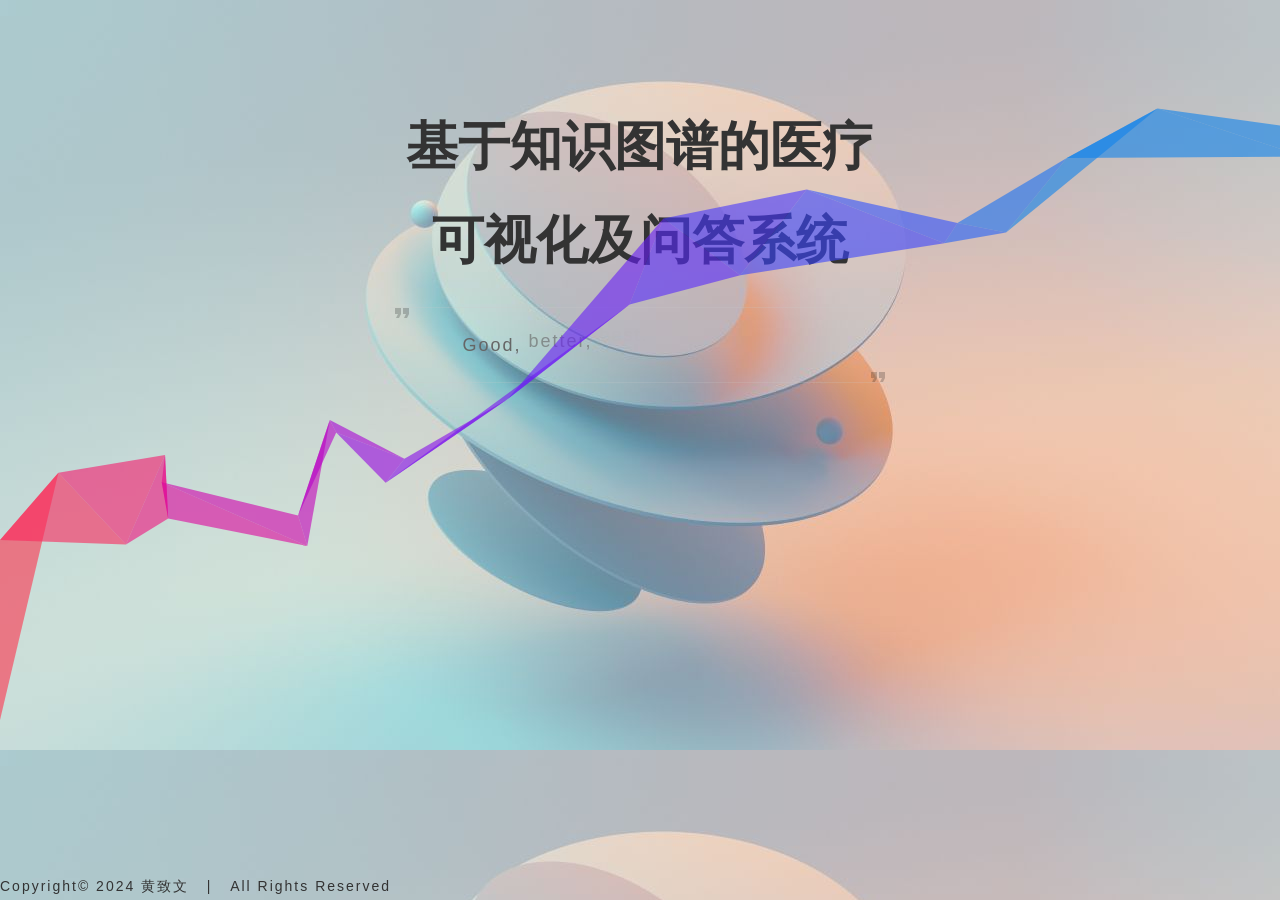
<file: templates/index.html>
<!DOCTYPE html>
<html>
<head>
    <meta charset="utf-8"/>
    <meta http-equiv="X-UA-Compatible" content="IE=edge">
    <meta name="viewport" content="width=device-width, initial-scale=1, maximum-scale=1">
    <meta name="keywords" content="追光者w,有梦想的咸鱼,一棵树站在原野上,Slience">
     <link rel="shortcut icon" href="../static/images/loge.jpg">
    <title>基于知识图谱的医疗可视化及问答系统</title>
    <link rel="stylesheet" type="text/css" href="../static/js/main.css"/>
    <style>
        body {
            background-image: url('../static/images/bg7.jpg');
            background-repeat: repeat;
            font-family: Arial, sans-serif;
        }
    </style>
</head>

<body>
<div class="vi">
    <div class="sidebar">
        <div class="header">
            <h1 style="font-size: 52px;">基于知识图谱的医疗可视化及问答系统</h1>
            <div class="quote">
                <p class="quote-text animate-init" style="font-size: 18px;">
                    <span class="animate-init">Good,</span>
                    <span class="animate-init"> better,</span>
                    <span class="animate-init">best.</span>
                    <span class="animate-init"> Never let it rest.</span>
                </p>
            </div>
        </div>
        <div class="menu">
            <p><a href="/view" class="animate-init" rel="noopener noreferrer" style="font-size: 30px;">可视化界面</a></p>
            <p><a href="/question" class="animate-init" rel="external nofollow noopener noreferrer" style="font-size: 30px;">智能问答系统</a></p>
        </div>
        <div class="location">
            <i class="location-icon"></i>
            <span class="location-text animate-init" style="font-size: 18px;">Jiang Nan University</span>
        </div>
        <div class="relocating">
            Navigating to: <span class="relocate-location"></span>...
        </div>
    </div>

    <div class="content">
        <span class="close">close</span>
    </div>
</div>
<canvas width="1920" height="949"></canvas>
<script type="text/javascript" src="../static/js/index.js"></script>
<script>
    $(document).ready(function () {
        var delay = 1;
        var DELAY_STEP = 200;
        var animationOptions = { opacity: 1, top: 0};

        $('h1').animate(animationOptions).promise()
            .pipe(animateMain)
            .pipe(animateLocationIcon);

        function animateMain() {
            var dfd = $.Deferred();
            var els = $('.animate-init');
            var size = els.size();

            els.each(function (index, el) {
                delay++;
                $(el).delay(index * DELAY_STEP)
                    .animate(animationOptions);
                (size - 1 === index) && dfd.resolve();
            });
            return dfd.promise();
        }

        function animateLocationIcon() {
            $('.location-icon').delay(delay * DELAY_STEP).animate({
                opacity: 1,
                top: 0
            }).promise().done(animationQuote);
        }

        function animationQuote() {}
    });

    document.addEventListener('touchmove', function (e) {
        e.preventDefault()
    })
    var c = document.getElementsByTagName('canvas')[0],
        x = c.getContext('2d'),
        pr = window.devicePixelRatio || 1,
        w = window.innerWidth,
        h = window.innerHeight,
        f = 90,
        q,
        m = Math,
        r = 0,
        u = m.PI*2,
        v = m.cos,
        z = m.random
    c.width = w*pr
    c.height = h*pr
    x.scale(pr, pr)
    x.globalAlpha = 0.6
    function i(){
        x.clearRect(0,0,w,h)
        q=[{x:0,y:h*.7+f},{x:0,y:h*.7-f}]
        while(q[1].x<w+f) d(q[0], q[1])
    }
    function d(i,j){
        x.beginPath()
        x.moveTo(i.x, i.y)
        x.lineTo(j.x, j.y)
        var k = j.x + (z()*2-0.25)*f,
            n = y(j.y)
        x.lineTo(k, n)
        x.closePath()
        r-=u/-50
        x.fillStyle = '#'+(v(r)*127+128<<16 | v(r+u/3)*127+128<<8 | v(r+u/3*2)*127+128).toString(16)
        x.fill()
        q[0] = q[1]
        q[1] = {x:k,y:n}
    }
    function y(p){
        var t = p + (z()*2-1.1)*f
        return (t>h||t<0) ? y(p) : t
    }
    document.onclick = i
    document.ontouchstart = i
    i()
</script>
 <footer id="footer"style="position: fixed; bottom: 0; left: 0;">
           <p class="pad-lft">Copyright&#0169; 2024 黄致文  &nbsp;&nbsp;|&nbsp;&nbsp;&nbsp;All Rights Reserved </p>
        </footer>
</body>
</html>
</file>
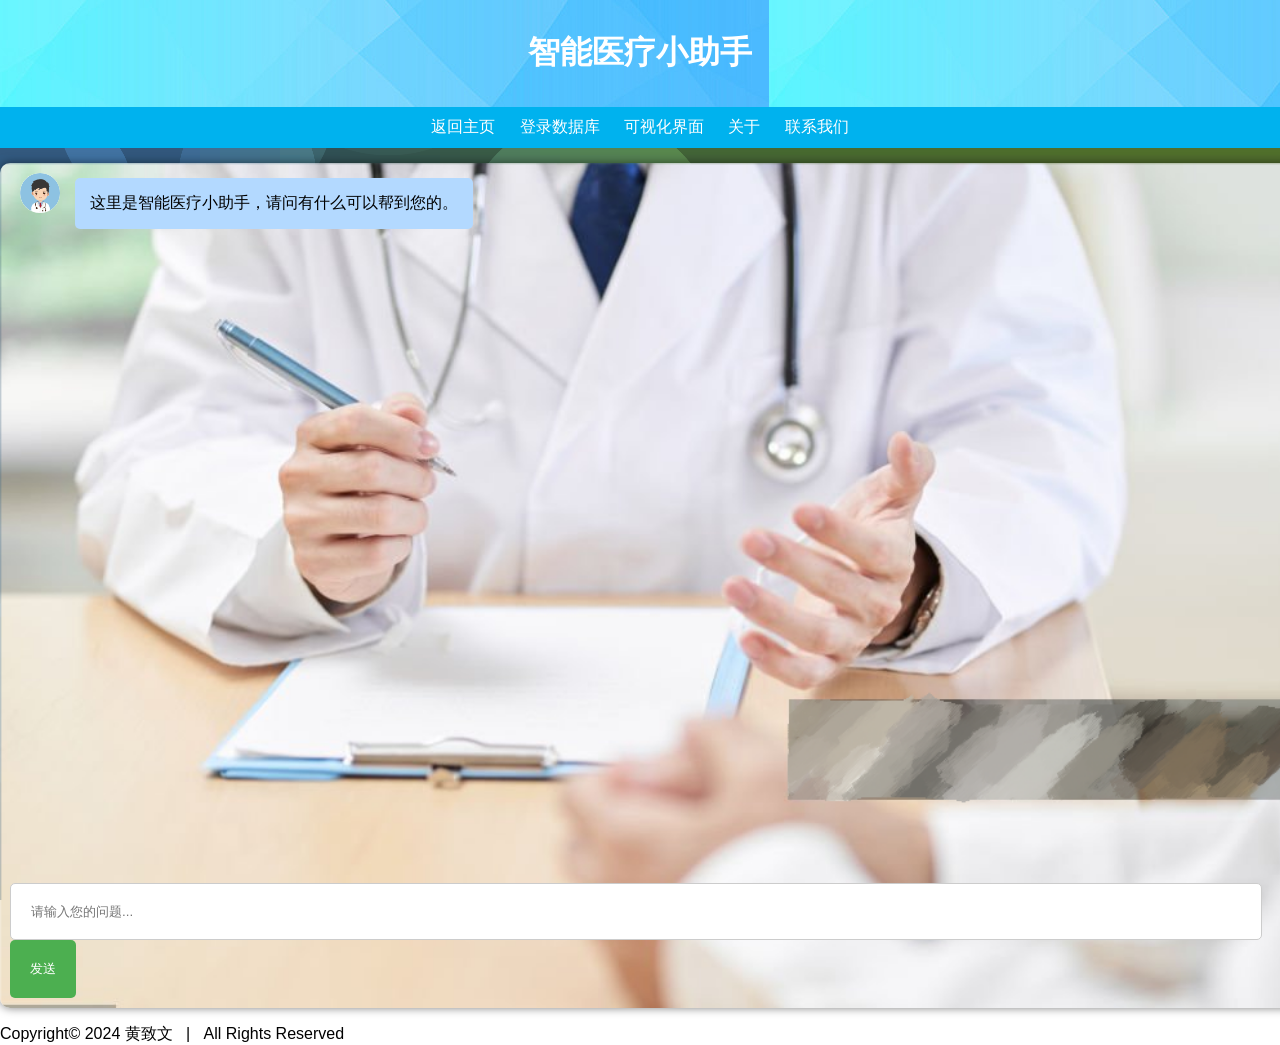
<file: templates/question.html>
<!DOCTYPE html>
<html lang="en">
<head>
    <meta charset="UTF-8">
    <meta name="viewport" content="width=device-width, initial-scale=1.0, maximum-scale=1.0, user-scalable=no">
    <link rel="shortcut icon" href="../static/images/loge.jpg">
    <title>智能医疗小助手</title>
    <style>
        body, html {
		position: absolute;
		top: 0;
		bottom: 0;
		left: 0;
		right: 0;

		margin: 0;
		padding: 0;
	}
	#background {
		position: fixed;
		top: 0;
		left: 0;

		z-index: -100;
	}
        /* 设置全局超链接的颜色 */
        a {
            color: red; /* 红色 */
        }
        a:hover {
            color: darkred; /* 悬停时更深 */
        }
        body {
            font-family: Arial, sans-serif;
            margin: 0;
            padding: 0;
            /*background-image: url('../static/images/bg3.jpg'); /* New background image */
            background-size: cover;
        }

        .header {
            background-image: url('../static/images/R.jpg');
            background-color: #333;
            color: #fff;
            padding: 10px 20px;
            text-align: center;
        }

        .nav {
            background-color: #00b2ee;
            padding: 10px;
            text-align: center;
        }

        .nav a {
            color: #fff;
            text-decoration: none;
            padding: 10px;
        }

        .nav a:hover {
            background-color: #777;
        }

        .chat-container {
            background-image: url('../static/images/background_pattern.png');
            background-size: cover;
            padding: 10px;
            width: 1300px;
            margin: 15px auto;
            border-radius: 10px;
            box-shadow: 0px 0px 10px 0px rgba(0,0,0,0.5);
        }

        .message-container {
            display: flex;
            align-items: flex-start;
            margin-bottom: 10px;
            animation: fadeIn 0.5s ease-in-out;
        }

        .message-container.user {
            flex-direction: row-reverse;
            align-items: flex-start;
        }

        @keyframes fadeIn {
            from {
                opacity: 0;
                transform: translateY(-20px);
            }
            to {
                opacity: 1;
                transform: translateY(0);
            }
        }

        .user-avatar, .robot-avatar {
            width: 40px;
            height: 40px;
            border-radius: 50%;
            margin: 0 10px;
        }

        .user-avatar {
            margin-left: 10px;
        }

        .robot-avatar {
            margin-right: 10px;
        }

        .user-message, .robot-message {
            padding: 15px;
            margin: 5px;
            border-radius: 5px;
        }

        .user-message {
            background-color: #b3ffb3; /* 绿色背景 */
            text-align: right;
        }

        .robot-message {
            background-color: #b3d9ff; /* 蓝色背景 */
            text-align: left;
        }

        #message-box {
            height: 700px;
            overflow-y: auto;
            margin-bottom: 10px;
        }

        #user-input {
            width: calc(100% - 90px);
            padding: 20px;
            border-radius: 5px;
            border: 1px solid #ccc;
            margin-right: 10px;
        }

        #user-input:focus {
            outline: none;
            border-color: #666;
            font-size: 16px;
        }

        #submit-btn {
            background-color: #4caf50;
            color: #fff;
            border: none;
            padding: 20px 20px;
            border-radius: 5px;
            cursor: pointer;
        }

        #submit-btn:hover {
            background-color: #45a049;
        }

        /* 弹窗样式 */
        .popup {
            display: none;
            position: fixed;
            z-index: 1;
            left: 0;
            top: 0;
            width: 100%;
            height: 100%;
            overflow: auto;
            background-color: rgba(0,0,0,0.4);
        }

        .popup-content {
            background-color: #fefefe;
            margin: 15% auto;
            padding: 20px;
            border: 1px solid #888;
            width: 80%;
            box-shadow: 0 4px 8px 0 rgba(0,0,0,0.2);
            animation-name: animatetop;
            animation-duration: 0.4s;
        }

        @keyframes animatetop {
            from {top: -300px; opacity: 0}
            to {top: 0; opacity: 1}
        }

        .close {
            color: #aaa;
            float: right;
            font-size: 28px;
            font-weight: bold;
        }

        .close:hover,
        .close:focus {
            color: black;
            text-decoration: none;
            cursor: pointer;
        }
    </style>
</head>
<body>
<canvas id="background"></canvas>
    <div class="header">
        <h1>智能医疗小助手</h1>
    </div>
    <div class="nav">
        <a href="http://127.0.0.1:5000">返回主页</a>
        <a href="http://localhost:7474/browser/">登录数据库</a>
        <a href="http://127.0.0.1:5000/view">可视化界面</a>
        <a href="#" onclick="showPopup('about')">关于</a>
        <a href="#" onclick="showPopup('contact')">联系我们</a>
    </div>

    <div class="chat-container">
        <div id="message-box">
            <!-- 聊天内容将在这里显示 -->
        </div>
        <form id="message-form" onsubmit="sendMessage(event)">
            <input type="text" id="user-input" placeholder="请输入您的问题...">
            <button type="submit" id="submit-btn">发送</button>
        </form>
    </div>

    <!-- 弹窗内容 -->
    <div id="about" class="popup">
        <div class="popup-content">
            <span class="close" onclick="closePopup('about')">&times;</span>
           <p>
当你面对健康问题时，有时候需要更多的信息，而不仅仅是简单的答案。我们的智能医疗问答网站旨在为您提供更全面、更个性化的帮助。我们的网站基于知识图谱技术，这意味着我们不仅仅是匹配关键词，而是理解您的问题并基于医学知识图谱来提供答案。</p>

<p>探索健康，从这里开始</p>

<p><strong>个性化建议</strong><br>
无论您是在寻找健康建议、了解疾病、还是探索治疗方法，我们都可以为您提供个性化的建议。我们的算法会根据您的输入和医学知识图谱中的信息，为您推荐最相关和最可信的答案。</p>

<p><strong>深入了解</strong><br>
我们不仅提供简单的答案，还会为您提供更深入的信息。您可以探索与您的健康问题相关的医学概念、疾病、症状、治疗方法等。无论您是一个医学专业人士还是一位普通用户，我们都有适合您的信息。</p>

<p><strong>可信赖的来源</strong><br>
我们的答案和信息来自于可信赖的医学数据库和权威来源。我们致力于为您提供最准确、最新的医学信息，以便您做出明智的健康决策。</p>

<p><strong>全面的服务</strong><br>
除了问答功能外，我们还会根据您所提出的问题识别关键词，并为您通过可视化服务。</p>

<p><strong>开始您的健康之旅</strong><br>

<p>无论您是在寻找答案，还是对健康问题感到困惑，我们都在这里为您提供支持。开始您的健康之旅，探索医学世界的奥秘，让我们帮助您做出更明智的健康决策。</p>

        </div>
    </div>

    <div id="contact" class="popup">
        <div class="popup-content">
            <span class="close" onclick="closePopup('contact')">&times;</span>
            <p>联系邮箱：1793647848@qq.com</p>
        </div>
    </div>

    <script>
        window.onload = function() {
            var messageBox = document.getElementById('message-box');
            var robotContainer = document.createElement('div');
            robotContainer.className = 'message-container robot'; // 添加 'robot' 类
            var robotAvatar = document.createElement('img');
            robotAvatar.src = '../static/images/doctor.jpg';
            robotAvatar.className = 'robot-avatar';
            var robotMessageElement = document.createElement('div');
            robotMessageElement.className = 'robot-message';
            robotMessageElement.textContent = '这里是智能医疗小助手，请问有什么可以帮到您的。';
            robotContainer.appendChild(robotAvatar);
            robotContainer.appendChild(robotMessageElement);
            messageBox.appendChild(robotContainer);
        }

        function sendMessage(event) {
            event.preventDefault();
            var userInput = document.getElementById('user-input');
            var userMessage = userInput.value.trim();

            if (userMessage === '') return;

            var messageBox = document.getElementById('message-box');

            // 用户发送消息
            var userContainer = document.createElement('div');
            userContainer.className = 'message-container user'; // 添加 'user' 类
            var userAvatar = document.createElement('img');
            userAvatar.src = '../static/images/user.jpg';
            userAvatar.className = 'user-avatar';

            var userMessageElement = document.createElement('div');
            userMessageElement.className = 'user-message';
            userMessageElement.textContent = userMessage;

            userContainer.appendChild(userAvatar);
            userContainer.appendChild(userMessageElement);
            messageBox.appendChild(userContainer);

            // 清空输入框
            userInput.value = '';

            // 发送请求到后端
            var xhr = new XMLHttpRequest();
            xhr.open('POST', '/ask', true);
            xhr.setRequestHeader('Content-Type', 'application/x-www-form-urlencoded');

            xhr.onload = function() {
                if (xhr.status === 200) {
                    var responseData = JSON.parse(xhr.responseText);
                    var robotMessage = responseData['robot_message'];

                    // 显示机器人消息，并确保超链接显示为红色
                    var robotContainer = document.createElement('div');
                    robotContainer.className = 'message-container robot'; // 添加 'robot' 类
                    var robotAvatar = document.createElement('img');
                    robotAvatar.src = '../static/images/doctor.jpg';
                    robotAvatar.className = 'robot-avatar';

                    var robotMessageElement = document.createElement('div');
                    robotMessageElement.className = 'robot-message';
                    robotMessageElement.innerHTML = robotMessage; // 内含超链接

                    robotContainer.appendChild(robotAvatar);
                    robotContainer.appendChild(robotMessageElement);
                    messageBox.appendChild(robotContainer);

                    // 滚动到消息框底部
                    messageBox.scrollTop = messageBox.scrollHeight;
                } else {
                    console.error("Error with the request:", xhr.status);
                }
            };

            xhr.send('user_message=' + encodeURIComponent(userMessage));
        }

        // JavaScript函数：显示弹窗
        function showPopup(popupId) {
            var popup = document.getElementById(popupId);
            popup.style.display = "block";
        }

        // JavaScript函数：关闭弹窗
        function closePopup(popupId) {
            var popup = document.getElementById(popupId);
            popup.style.display = "none";
        }
window.addEventListener("load", function() {
	var ctx = document.getElementById('background').getContext('2d');
	//gradient
	var options =
	{
		resolution: 1,
		gradient:
		{
			resolution: 4,
			smallRadius: 0,
			hue:
			{
				min: 0,
				max: 360
			},
			saturation:
			{
				min: 40,
				max: 80
			},
			lightness:
			{
				min: 25,
				max: 35
			}
		},
		bokeh:
		{
			count: 30,
			size:
			{
				min: 0.1,
				max: 0.3
			},
			alpha:
			{
				min: 0.05,
				max: 0.4
			},
			jitter:
			{
				x: 0.3,
				y: 0.3
			}
		},
		speed:
		{
			min: 0.0001,
			max: 0.001
		},
		debug:
		{
			strokeBokeh: false,
			showFps: false
		}
	};
	var mobile =
	{
		force: false,
		resolution: 0.5,
		bokeh:
		{
			count: 6
		}
	};
	//buffers
	var gradientBuffer = document.createElement('canvas').getContext('2d');
	var circleBuffer = document.createElement('canvas').getContext('2d');
	//render time, fps calculations, debug
	var time;
	var targetFps = 60; //not actual fps, but updates per second
	var curFps = 0;
	var cntFps = 0;
	var fps = 0;
	var w = 0;
	var h = 0;
	var scale = 0;
	//constants for faster calcs
	var pi2 = Math.PI * 2;
	//util functions
	function lerp(a, b, step) {
		return step * (b - a) + a;
	}
	function clamp(a) {
		if (a < 0) return 0;
		if (a > 1) return 1;
		return a;
	}
	function rand(obj) {
		return Math.random() * (obj.max - obj.min) + obj.min;
	}
	function newColor() {
		return new Color(
				rand(options.gradient.hue),
				rand(options.gradient.saturation),
				rand(options.gradient.lightness)
				);
	}

	function isMobile() {
		return (
				mobile.force
				|| navigator.userAgent.match(/Android/i)
				|| navigator.userAgent.match(/webOS/i)
				|| navigator.userAgent.match(/iPhone/i)
				|| navigator.userAgent.match(/iPad/i)
				|| navigator.userAgent.match(/iPod/i)
				|| navigator.userAgent.match(/BlackBerry/i)
				|| navigator.userAgent.match(/Windows Phone/i)
			   );
	}

	window.requestAnimFrame = (function(callback) {
		if (isMobile())
			return function(callback) {
				window.setTimeout(callback, 1000 / 10);
			};
		return window.requestAnimationFrame || window.webkitRequestAnimationFrame
			|| window.mozRequestAnimationFrame || window.oRequestAnimationFrame
			|| window.msRequestAnimationFrame || function(callback) {
				window.setTimeout(callback, 1000 / 60);
			};
	})();

	//classes
	function Color(h, s, l) {
		this.h = h;
		this.s = s;
		this.l = l;

		this.str = function() {
			return this.h + ", " + this.s + "%, " + this.l +"%";
		}
	}
	function ColorPoint(x, y, color) {
		this.x = x;
		this.y = y;
		this.oldColor = color;
		this.newColor = color;
		this.step = 0;
		this.speed = 0;

		this.color = function() {
			return new Color(lerp(this.oldColor.h, this.newColor.h, this.step),
					lerp(this.oldColor.s, this.newColor.s, this.step),
					lerp(this.oldColor.l, this.newColor.l, this.step));
		}

	}
	var colorPoints = [
		new ColorPoint(0, 0, new Color(196, 59, 34)),
		new ColorPoint(0, 1, new Color(269, 79, 32)),
		new ColorPoint(1, 0, new Color(30, 42, 33)),
		new ColorPoint(1, 1, new Color(304, 47, 27))
	];

	function BokehCircle(x, y, size, alpha) {
		this.oldX = x;
		this.oldY = y;
		this.oldSize = size;
		this.oldAlpha = alpha;
		this.newX = 0;
		this.newY = 0;
		this.newAlpha = 0;
		this.newSize = 0;
		this.step = 0;
		this.speed = 0;

		this.x = function() {
			return lerp(this.oldX, this.newX, this.step);
		}
		this.y = function() {
			return lerp(this.oldY, this.newY, this.step);
		}
		this.alpha = function() {
			return lerp(this.oldAlpha, this.newAlpha, this.step);
		}
		this.size = function() {
			return lerp(this.oldSize, this.newSize, this.step);
		}
	}
	var circles = [];

	function setJitter(circle) {
		circle.newX = clamp(circle.oldX + rand({
			min: -options.bokeh.jitter.x,
			max: options.bokeh.jitter.x
		}));
		circle.newY = clamp(circle.oldY + rand({
			min: -options.bokeh.jitter.y,
			max: options.bokeh.jitter.y
		}));
	}
	function resize() {
		var width = window.innerWidth;
		var height = window.innerHeight;

		w = width * options.resolution;
		h = height * options.resolution;
		scale = Math.sqrt(w * h);

		//actual canvas
		ctx.canvas.width = width;
		ctx.canvas.height = height;
		ctx.scale(1 / options.resolution, 1 / options.resolution);

		//circle canvas
		var circleSize = options.bokeh.size.max * scale;
		circleBuffer.canvas.width = circleSize * 2 + 1;
		circleBuffer.canvas.height = circleSize * 2 + 1;

		circleBuffer.fillStyle = "rgb(255, 255, 255)";
		circleBuffer.beginPath();
		circleBuffer.arc(circleSize, circleSize, circleSize, 0, pi2);
		circleBuffer.closePath();
		circleBuffer.fill();

		//force render on mobile
		if (isMobile())
			render();
	}
	function softCopy(src, dest)
	{
		var i = 0;

		for (var property in src)
		{
			if (dest.hasOwnProperty(property))
				if (softCopy(src[property], dest[property]) == 0)
					dest[property] = src[property];
			i++;
		}
		return i;
	}
	function init() {
		gradientBuffer.canvas.height = options.gradient.resolution;
		gradientBuffer.canvas.width = options.gradient.resolution;

		if (isMobile())
			softCopy(mobile, options);

		resize();

		colorPoints.forEach(function(point) {
			point.oldColor = newColor();
			point.newColor = newColor()
				point.speed = rand(options.speed);
		});

		for(i = 0; i < options.bokeh.count; i++) {
			circles.push(new BokehCircle(Math.random(), Math.random(),
						rand(options.bokeh.size), rand(options.bokeh.alpha)));
			circles[i].newAlpha = rand(options.bokeh.alpha);
			circles[i].newSize = rand(options.bokeh.size);
			circles[i].speed = rand(options.speed);
			setJitter(circles[i]);
		}
	}
	function iterate() {
		var now = Date.now();
		curFps += (now - (time || now));
		cntFps++;
		var delta = (now - (time || now)) / (1000 / targetFps);
		time = now;

		if(curFps > 1000) {
			fps = 1000 / (curFps / cntFps);
			curFps -= 1000;
			cntFps = 0;
		}

		colorPoints.forEach(function(point) {
			point.step += point.speed * delta;

			if (point.step >= 1) {
				point.step = 0;

				point.oldColor = point.newColor;

				point.newColor = newColor();
				point.speed = rand(options.speed);
			}
		});

		circles.forEach(function(circle) {
			circle.step += circle.speed * delta;
			if(circle.step >= 1) {
				circle.step = 0;

				circle.oldX = circle.newX;
				circle.oldY = circle.newY;
				circle.oldAlpha = circle.newAlpha;
				circle.oldSize = circle.newSize;

				setJitter(circle);
				circle.newAlpha = rand(options.bokeh.alpha);
				circle.newSize = rand(options.bokeh.size);
				circle.speed = rand(options.speed);
			}
		});
	}

	function render() {
		iterate();

		//draw point gradient to buffer
		colorPoints.forEach(function(point) {
			var x = point.x * options.gradient.resolution;
			var y = point.y * options.gradient.resolution;
			var grad = gradientBuffer.createRadialGradient(x, y,
					options.gradient.smallRadius, x, y,
					options.gradient.resolution);
			grad.addColorStop(0, 'hsla(' + point.color().str() + ', 255)');
			grad.addColorStop(1, 'hsla(' + point.color().str() + ', 0)');

			gradientBuffer.fillStyle = grad;
			gradientBuffer.fillRect(0, 0,
					options.gradient.resolution, options.gradient.resolution);
		});

		//draw gradient from memory
		ctx.globalCompositeOperation = "source-over";
		ctx.drawImage(gradientBuffer.canvas, 0, 0, w, h);

		//draw bokeh
		ctx.globalCompositeOperation = "overlay";
		if (options.debug.strokeBokeh)
			ctx.strokeStyle = "yellow";

		circles.forEach(function(circle) {
			var size = circle.size() * scale;

			ctx.globalAlpha = circle.alpha();
			ctx.drawImage(circleBuffer.canvas,
					circle.x() * w - size / 2, circle.y() * h - size / 2,
					size, size);

			if(options.debug.strokeBokeh) {
				ctx.globalAlpha = 1;
				ctx.globalCompositeOperation = "source-over";
				ctx.strokeRect(circle.x() * w - size / 2,
						circle.y() * h - size / 2, size, size);
				ctx.globalCompositeOperation = "overlay";
			}
		});
		ctx.globalAlpha = 1;

		//debug info
		if (options.debug.showFps) {
			if(fps <= 10) ctx.fillStyle = 'red';
			else ctx.fillStyle = 'yellow';

			ctx.font = "20px sans-serif";
			ctx.fillText(Math.round(fps) + " fps", 10, 20);
		}

		//done rendering, wait for frame
		window.requestAnimFrame(render);
	}

	//does not seem to impact performance
	window.addEventListener("resize", resize);

	window.addEventListener("click", function(e) {
		//console.log(e.targetTouches[0]);
		var width = window.innerWidth;
		var height = window.innerHeight;
		var x = e.clientX/width,
			y = e.clientY/height;
		if(circles.length>50){
			alert("圆圈太多了");
			return;
		}

		circles.push(new BokehCircle(x, y, rand(options.bokeh.size), rand(options.bokeh.alpha)));

		var last = circles.length-1;
		circles[last].newAlpha = rand(options.bokeh.alpha);
		circles[last].newSize = rand(options.bokeh.size);
		circles[last].speed = rand(options.speed);

		circles[last].newX = x;
		circles[last].newY = y;
	})

	//init and render :)
	init();
	render();
});
    </script>

    <footer id="footer">
        <p class="pad-lft">Copyright&#0169; 2024 黄致文  &nbsp;&nbsp;|&nbsp;&nbsp;&nbsp;All Rights Reserved </p>
    </footer>

</body>
</html>
</file>
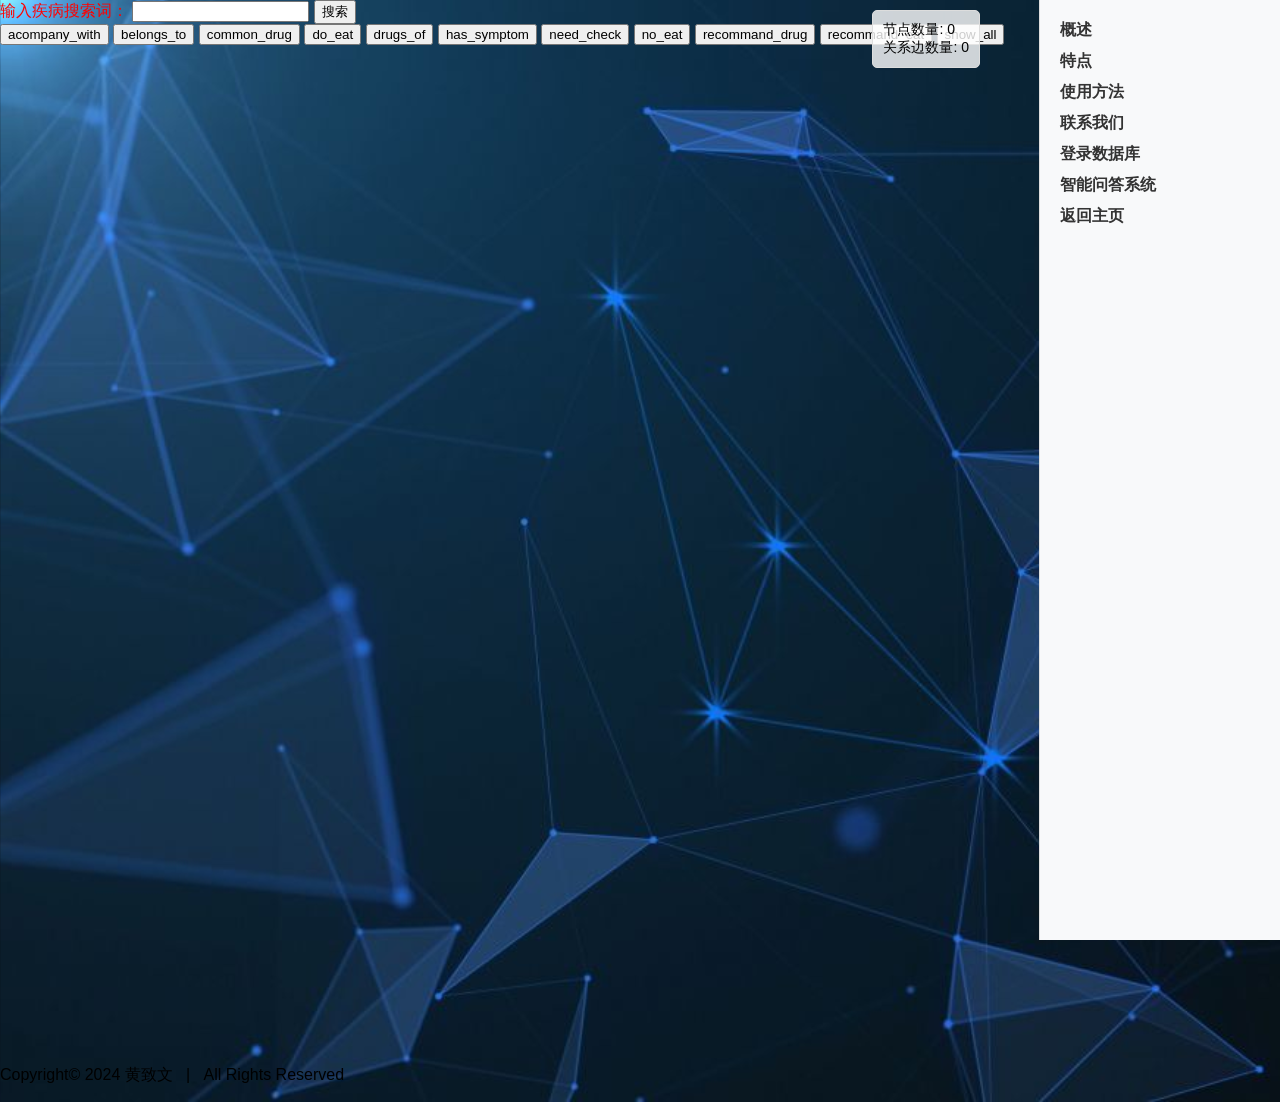
<file: templates/view.html>
<!DOCTYPE html>
<html lang="zh-CN">

<head>
    <meta charset="UTF-8">
    <meta name="viewport" content="width=device-width, initial-scale=1.0">
    <link rel="shortcut icon" href="../static/images/loge.jpg">
    <title>知识图谱可视化界面</title>
    <style>
        body {
            font-family: Arial, sans-serif;
            margin: 0;
            padding: 0;
            background-image: url('../static/images/bg4.jpg'); /* New background image */
            background-size: cover;
        }
         /* 样式修改以将信息显示在右上角，并置于底层 */
        .info {
            position: fixed;  /* 固定位置 */
            top: 10px;  /* 距离页面顶部10px */
            right: 300px;  /* 距离页面右侧20px */
            background: rgba(255, 255, 255, 0.8);  /* 半透明白色背景 */
            padding: 10px;  /* 内边距 */
            border: 1px solid #ddd;  /* 边框 */
            border-radius: 5px;  /* 边角圆滑 */
            z-index: 1;  /* 低层级，确保其他内容在其上 */
            font-size: 14px;  /* 字体大小 */
        }
        /* CSS样式 */
        /* 原有样式保持不变 */
        /* 添加导航栏样式 */
        .navbar {
            position: fixed;
            top: 0;
            right: 0;
            width: 200px;
            height: 100%;
            background-color: #f8f9fa;
            border-left: 1px solid #ddd;
            padding: 20px;
        }

        .navbar ul {
            list-style-type: none;
            padding: 0;
            margin: 0;
        }

        .navbar li {
            margin-bottom: 10px;
        }

        .navbar a {
            text-decoration: none;
            color: #333;
            font-weight: bold;
            font-size: 16px;
            transition: color 0.3s;
        }

        .navbar a:hover {
            color: #007bff;
        }

        /* 修改关系边中内容的字体颜色 */
        text {
            fill: yellow;
        }

        /* 弹窗样式 */
        .popup {
            display: none;
            position: fixed;
            z-index: 1;
            left: 0;
            top: 0;
            width: 100%;
            height: 100%;
            overflow: auto;
            background-color: rgba(0, 0, 0, 0.4);
        }

        .popup-content {
            background-color: #fefefe;
            margin: 15% auto;
            padding: 20px;
            border: 1px solid #888;
            width: 80%;
            box-shadow: 0 4px 8px 0 rgba(0, 0, 0, 0.2);
            animation-name: animatetop;
            animation-duration: 0.4s;
        }

        @keyframes animatetop {
            from {
                top: -300px;
                opacity: 0
            }

            to {
                top: 0;
                opacity: 1
            }
        }

        .close {
            color: #aaa;
            float: right;
            font-size: 28px;
            font-weight: bold;
        }

        .close:hover,
        .close:focus {
            color: black;
            text-decoration: none;
            cursor: pointer;
        }
    </style>

</head>

<body>
  <!-- 显示节点和关系边数量的区域 -->
    <div class="info">
        节点数量: <span id="nodeCount">0</span><br>
        关系边数量: <span id="edgeCount">0</span>
    </div>
    <!-- 导航栏 -->
    <div class="navbar">
        <ul>
            <li><a href="#" onclick="showPopup('overview')">概述</a></li>
            <li><a href="#" onclick="showPopup('features')">特点</a></li>
            <li><a href="#" onclick="showPopup('usage')">使用方法</a></li>
            <li><a href="#" onclick="showPopup('contact')">联系我们</a></li>
            <li><a href="http://localhost:7474/browser/">登录数据库</a></li>
            <li><a href="http://127.0.0.1:5000/question">智能问答系统</a></li>
            <li><a href="http://127.0.0.1:5000/">返回主页</a></li>
        </ul>
    </div>

    <!-- 搜索框 -->
    <div class="search-form">
        <form action="/view" method="GET">
            <label for="search_term"style="color: red;">输入疾病搜索词：</label>
            <input type="text" id="search_term" name="search_term" required>
            <button type="submit">搜索</button>
        </form>
    </div>

    <!-- 按钮组 -->
    <div class="button-group">
        <button onclick="toggleRelationship('acompany_with')">acompany_with</button>
        <button onclick="toggleRelationship('belongs_to')">belongs_to</button>
        <button onclick="toggleRelationship('common_drug')">common_drug</button>
        <button onclick="toggleRelationship('do_eat')">do_eat</button>
        <button onclick="toggleRelationship('drugs_of')">drugs_of</button>
        <button onclick="toggleRelationship('has_symptom')">has_symptom</button>
        <button onclick="toggleRelationship('need_check')">need_check</button>
        <button onclick="toggleRelationship('no_eat')">no_eat</button>
        <button onclick="toggleRelationship('recommand_drug')">recommand_drug</button>
        <button onclick="toggleRelationship('recommand_eat')">recommand_eat</button>
        <button onclick="toggleAll()">show_all</button>
    </div>

    <!-- SVG容器 -->
    <svg id="graph" width="2200" height="1000"></svg>

    <!-- 弹窗内容 -->
    <div id="overview" class="popup">
        <div class="popup-content">
            <span class="close" onclick="closePopup('overview')">&times;</span>
            <p>基于知识图谱的可视化网页界面为用户提供了一个交互式的平台，以直观的方式探索和理解疾病之间的关系、症状、治疗方法等医学知识，
                即用户无需具备专业知识就能够对各种疾病之间的关系、症状、治疗方法等医学知识一目了然 。</p>
        </div>
    </div>

    <div id="features" class="popup">
        <div class="popup-content">
            <span class="close" onclick="closePopup('features')">&times;</span>
            <p><strong>基于HTML和SVG：</strong><br>
                界面使用HTML和SVG技术构建，使得图谱能够在网页上动态展示，用户可以直观地查看和探索知识图谱。</p>

            <p><strong>导航栏功能：</strong><br>提供了简洁的导航栏，包括概述、特点、使用方法和联系我们等选项，方便用户了解和使用该知识图谱可视化界面。</p>

            <p><strong>搜索功能：</strong><br>用户可以在搜索框中输入疾病搜索词，然后点击搜索按钮，以查找与该疾病相关的知识图谱信息。</p>

            <p><strong>按钮组操作：</strong><br>提供了按钮组，用户可以通过点击按钮来切换显示不同类型的关系边，以便更清晰地理解知识图谱中的信息。</p>

            <p><strong>弹窗功能：</strong><br>通过弹窗功能，用户可以查看概述、特点、使用方法和联系我们等详细信息，提供了更多的便利和交互性。</p>

            <p><strong>动态交互：</strong><br>图谱中的节点和关系边具有动态交互效果，用户可以点击节点或关系边，以查看相关信息或进行操作。</p>

            <p><strong>美观易用：</strong><br>界面设计简洁美观，操作简单易用，用户可以轻松地浏览和探索知识图谱中的信息。</p>

        </div>
    </div>

    <div id="usage" class="popup">
        <div class="popup-content">
            <span class="close" onclick="closePopup('usage')">&times;</span>
            <p>在疾病搜索框输入需要查找的疾病关键字，网页便会显示相应的知识图谱，通过点击搜索框下的关系按钮，知识图谱中将会显示或隐藏对应的更新边。
                可对知识图谱中每个节点进行拖拽互动。</p>
        </div>
    </div>

    <div id="contact" class="popup">
        <div class="popup-content">
            <span class="close" onclick="closePopup('contact')">&times;</span>
            <p>联系邮箱：1793647848@qq.com</p>
        </div>
    </div>

    <!-- 引入D3.js库 -->
    <script src="https://d3js.org/d3.v3.min.js"></script>
    <script>
            var relationshipMap = {
        'acompany_with': '伴随',
        'belongs_to': '属于',
        'common_drug': '常用药物',
        'do_eat': '宜食',
        'drugs_of': '药物',
        'has_symptom': '有症状',
        'need_check': '需要检查',
        'no_eat': '忌食',
        'recommand_drug': '推荐药物',
        'recommand_eat': '推荐饮食'
    };
          // 在页面加载完成后执行
        window.onload = function() {
            // 获取 URL 中的 search_term 参数值
            var searchParams = new URLSearchParams(window.location.search);
            var disease = searchParams.get('search_term');

            // 将 disease 填入搜索框
            document.getElementById('search_term').value = disease;

            // 自动提交搜索表单
            document.getElementById('searchForm').submit();
        };

        var links = JSON.parse('{{ links | tojson | safe }}') || [];

        var nodes = {};

        links.forEach(function (link) {
            link.source = nodes[link.source] || (nodes[link.source] = { name: link.source });
            link.target = nodes[link.target] || (nodes[link.target] = { name: link.target });
        });

        var width = 2000, height = 1000;

        var color = d3.scale.category20();

        var force = d3.layout.force()
            .nodes(d3.values(nodes))
            .links(links)
            .size([width, height])
            .linkDistance(180)
            .charge(-1500)
            .on("tick", tick)
            .start();

        var svg = d3.select("#graph");

        var marker =
            svg.append("marker")
                .attr("id", "resolved")
                .attr("markerUnits", "userSpaceOnUse")
                .attr("viewBox", "0 -5 10 10")
                .attr("refX", 32)
                .attr("refY", -1)
                .attr("markerWidth", 12)
                .attr("markerHeight", 12)
                .attr("orient", "auto")
                .attr("stroke-width", 2)
                .append("path")
                .attr("d", "M0,-5L10,0L0,5")
                .attr('fill', '#000000');

        var edges = {}; // 存储关系边

        // 创建关系边
        var edges_line = svg.append('g')
            .attr('class', 'edges')
            .selectAll(".edgepath")
            .data(force.links())
            .enter()
            .append("path")
            .attr({
                'd': function (d) { return 'M ' + d.source.x + ' ' + d.source.y + ' L ' + d.target.x + ' ' + d.target.y },
                'class': 'edgepath',
                'id': function (d, i) { return 'edgepath' + i; }
            })
            .style("stroke", function (d) {
                var lineColor;
                lineColor = "#B43232";
                return lineColor;
            })
            .style("pointer-events", "none")
            .style("stroke-width", 0.5)
            .attr("marker-end", "url(#resolved)");

        // 存储关系边的索引
        edges_line.each(function (d, i) {
            edges[d.source.name + "-" + d.target.name] = d;
        });

        // 创建关系文本
        var edges_text = svg.append("g")
            .attr('class', 'edge-text')
            .selectAll(".edgelabel")
            .data(force.links())
            .enter()
            .append("text")
            .style("pointer-events", "none")
            .attr({
                'class': 'edgelabel',
                'id': function (d, i) { return 'edgepath' + i; },
                'dx': 80,
                'dy': 0
            });

          edges_text.append('textPath')
        .attr('xlink:href', function (d, i) { return '#edgepath' + i; })
        .style("pointer-events", "none")
        .text(function (d) {
            // 使用 relationshipMap 中的替换文本，如果没有则返回空字符串
            return relationshipMap[d.rela] || '';
        });

        var circle = svg.append("g").selectAll("circle")
            .data(force.nodes())
            .enter().append("circle")
            .style("fill", function (d, i) {
                return color(i);
            })
            .style('stroke', function (node) {
                var color;
                var link = links[node.index];
                color = "#A254A2";
                return color;
            })
            .attr("r", 28)
            .on("click", function (node) {
                edges_line.style("stroke-width", function (line) {
                    console.log(line);
                    if (line.source.name == node.name || line.target.name == node.name) {
                        return 4;
                    } else {
                        return 0.5;
                    }
                });
            })
            .on("dblclick", function (node) {
            navigateToNode(node.name); // 双击节点后跳转到节点文本的超链接
    })
            .on("mouseover", function () {
        d3.select(this).attr("r", 32); // 鼠标悬停时增大节点半径
    })
            .on("mouseout", function () {
        d3.select(this).attr("r", 28); // 鼠标移出时恢复节点半径
    })
            .call(force.drag);

        circle.append("title")
            .text("双击了解详情");
        circle.on("dblclick", function (node) {
            navigateToNode(node.name); // 双击节点后跳转到节点文本的超链接
        });

        function navigateToNode(nodeName) {
            // 构建节点文本的超链接
            var nodeLink = "https://baike.baidu.com/item/" + nodeName; // 替换为你的节点文本页面地址
            // 跳转到节点文本页面
            window.location.href = nodeLink;
        }

        var text = svg.append("g").selectAll("text")
            .data(force.nodes())
            .enter()
            .append("text")
            .attr("dy", ".35em")
            .attr("text-anchor", "middle")
            .style('fill', 'black')
            .attr('x', function (d) {
                var re_en = /[a-zA-Z]+/g;
                if (d.name.match(re_en)) {
                    d3.select(this).append('tspan')
                        .attr('x', 0)
                        .attr('y', 2)
                        .text(function () { return d.name; });
                }

                else if (d.name.length <= 4) {
                    d3.select(this).append('tspan')
                        .attr('x', 0)
                        .attr('y', 2)
                        .text(function () { return d.name; });
                } else {
                    var top = d.name.substring(0, 4);
                    var bot = d.name.substring(4, d.name.length);

                    d3.select(this).text(function () { return ''; });

                    d3.select(this).append('tspan')
                        .attr('x', 0)
                        .attr('y', -7)
                        .text(function () { return top; });

                    d3.select(this).append('tspan')
                        .attr('x', 0)
                        .attr('y', 10)
                        .text(function () { return bot; });
                }
            });


        function tick() {
            circle.attr("transform", transform1);
            text.attr("transform", transform2);

            edges_line.attr('d', function (d) {
                var path = 'M ' + d.source.x + ' ' + d.source.y + ' L ' + d.target.x + ' ' + d.target.y;
                return path;
            });

            edges_text.attr('transform', function (d, i) {
                if (d.target.x < d.source.x) {
                    bbox = this.getBBox();
                    rx = bbox.x + bbox.width / 2;
                    ry = bbox.y + bbox.height / 2;
                    return 'rotate(180 ' + rx + ' ' + ry + ')';
                }
                else {
                    return 'rotate(0)';
                }
            });
        }

        function linkArc(d) {
            return 'M ' + d.source.x + ' ' + d.source.y + ' L ' + d.target.x + ' ' + d.target.y
        }

        function transform1(d) {
            // 限制节点的位置不超出边界
            d.x = Math.max(28, Math.min(width - 28, d.x));
            d.y = Math.max(28, Math.min(height - 28, d.y));
            return "translate(" + d.x + "," + d.y + ")";
        }

        function transform2(d) {
            // 限制节点的位置不超出边界
            d.x = Math.max(28, Math.min(width - 28, d.x));
            d.y = Math.max(28, Math.min(height - 28, d.y));
            return "translate(" + (d.x) + "," + d.y + ")";
        }

        function toggleRelationship(relationship) {
    // 确定符合给定关系的边
    var relatedEdges = edges_line.filter(function(d) {
        return d.rela === relationship;
    });

    // 提取与这些边相关的节点
    var relatedNodes = new Set();
    relatedEdges.each(function(edge) {
        relatedNodes.add(edge.source.name);
        relatedNodes.add(edge.target.name);
    });

    // 隐藏所有边、文本、节点和文本标签
    edges_line.style("display", "none");
    edges_text.style("display", "none");
    circle.style("display", "none");
    text.style("display", "none");

    // 仅显示符合关系的边
    relatedEdges.style("display", "inline");

    // 显示与这些边相关的文本标签
    edges_text.filter(function(d) {
        return relatedEdges.filter(function(edge) {
            return edge.source === d.source && edge.target === d.target;
        }).size() > 0;
    }).style("display", "inline");

    // 显示与这些边相关的节点
    circle.filter(function(d) {
        return relatedNodes.has(d.name);
    }).style("display", "inline");

    text.filter(function(d) {
        return relatedNodes.has(d.name);
    }).style("display", "inline");
    updateCounts(); // 更新节点和关系边数量
}



        function toggleAll() {
    // 获取当前边的显示状态
    var isHidden = edges_line.style("display") === "none";

    // 设置新的显示状态：如果当前隐藏则显示，当前显示则隐藏
    var newDisplayState = isHidden ? "inline" : "none";

    // 切换边的显示状态
    edges_line.style("display", newDisplayState);
    edges_text.style("display", newDisplayState);

    // 切换节点的显示状态
    circle.style("display", newDisplayState);
    text.style("display", newDisplayState);
    updateCounts(); // 更新节点和关系边数量
}

        // 弹窗显示/隐藏函数
        function showPopup(id) {
            var popup = document.getElementById(id);
            popup.style.display = "block";
        }

        function closePopup(id) {
            var popup = document.getElementById(id);
            popup.style.display = "none";
        }

          // 更新节点和边数量的函数
        function updateCounts() {
            var visibleNodes = circle.filter(function(d) {
                return d3.select(this).style("display") !== "none";
            }).size();

            var visibleEdges = edges_line.filter(function(d) {
                return d3.select(this).style("display") !== "none";
            }).size();

            d3.select("#nodeCount").text(visibleNodes);
            d3.select("#edgeCount").text(visibleEdges);
        }

        // 在每次图谱更新时更新节点和关系边数量
        function tick() {
            circle.attr("transform", function(d) {
                // 边界检查
        d.x = Math.max(28, Math.min(width - 28, d.x));
        d.y = Math.max(28, Math.min(height - 28, d.y));
                return "translate(" + d.x + "," + d.y + ")";
            });

            text.attr("transform", function(d) {
                return "translate(" + d.x + "," + d.y + ")";
            });

            edges_line.attr("d", function(d) {
                return "M " + d.source.x + " " + d.source.y + " L " + d.target.x + " " + d.target.y;
            });

            edges_text.attr('transform', function (d, i) {
                if (d.target.x < d.source.x) {
                    bbox = this.getBBox();
                    rx = bbox.x + bbox.width / 2;
                    ry = bbox.y + bbox.height / 2;
                    return 'rotate(180 ' + rx + ' ' + ry + ')';
                }
                else {
                    return 'rotate(0)';
                }
            });

            // 更新实时的节点和关系边数量
            updateCounts();
        }
    </script>

    <footer id="footer">
        <p class="pad-lft">Copyright&#0169; 2024 黄致文 &nbsp;&nbsp;|&nbsp;&nbsp;&nbsp;All Rights Reserved
        </p>
    </footer>
</body>

</html>
</file>
<file: static/js/main.css>
* {
    margin: 0;
    padding: 0;
}

body {
    font: 16px/1.8 "Lato", "Microsoft Jhenghei", "Hiragino Sans GB", "Microsoft YaHei", arial, sans-serif;
    color: #333;
}

::selection {
    background: #222;
    color: white;
}

a {
    color: #333;
}

p {
    margin: 20px 0;
}

ul, ol {
    list-style: none;
}

.vi {
    position: relative;
    margin: 100px auto 0;
    width: 960px;
}

@media (max-width: 767px) {
    .vi {
        margin-top: 50px;
        width: auto;
    }
}

.vi h1 {
    text-align: center;
    position: relative;
    top: -10px;
    opacity: 0;
}

.quote {
    position: relative;
    margin: 40px 0;
    color: #666;
    text-align: center;
}

.quote::before, .quote::after {
    position: absolute;
    content: ' ';
    display: block;
    width: 100%;
    height: 24px;
    opacity: 0.2;

}

.quote::before {
    top: -20px;
    border-top: 1px solid #ccc;
    background: url("[data-uri]") no-repeat 0 -7px;
    background-size: 24px 24px;
}

.quote::after {
    bottom: -20px;
    border-bottom: 1px solid #ccc;
    background: url("[data-uri]") no-repeat 100% 7px;
    background-size: 24px 24px;
}

.quote cite::before {
    content: "-";
    padding: 0 5px;
}

.quote p, .quote div {
    text-align: center
}

.quote-text {

}

.menu {
    margin-top: 40px;
    text-align: center;
    font-size: 14px;
}

.menu a {
    display: inline-block;
    position: relative;
    margin-left: 10px;
    text-decoration: none;
    border-bottom: 1px solid #ccc;
}

.menu a:hover {
    border-bottom: 1px solid #f33;
    color: #f33;
}

.menu a:active {
    top: 1px !important;
}

.menu a:first-child {
    margin-left: 0;
}

.sidebar {
    margin: 0 auto;
    max-width: 500px;
}

@media (max-width: 767px) { 
    .sidebar {
        padding: 0 40px;
    }
}

.location {
    margin-top: 40px;
    text-align: center;
}
.location-icon {
    position: relative;
    top: 10px;
    opacity: 0;
    display: inline-block;
    vertical-align: top;
    width: 16px;
    height: 40px;
    background: url("[data-uri]") no-repeat left center;
    background-size: 16px;
}
.location-text {
    display: inline-block;
    vertical-align: top;
    font-size: 13px;
    line-height: 40px;
}

.relocating {
    opacity: 0;
    color: #ccc;
    font-size: 13px;
    text-align: center;
    transition: all .3s ease;
}

.content {
    display: none;
    position: relative;
    margin-left: 400px;
}

.close {
    position: absolute;
    top: -10px;
    right: 10px;
}

.animate-init {
    position: relative;
    top: -10px;
    opacity: 0;
}

.hidden { display: none; }

p {
    font-size: 14px;
    line-height: 2em;
    margin: 0;
    letter-spacing: 2px;
}
canvas {
    position: absolute;
    top: 0;
    left: 0;
    z-index: 0;
    width: 100%;
    height: 100%;
    pointer-events: none;
}
</file>
